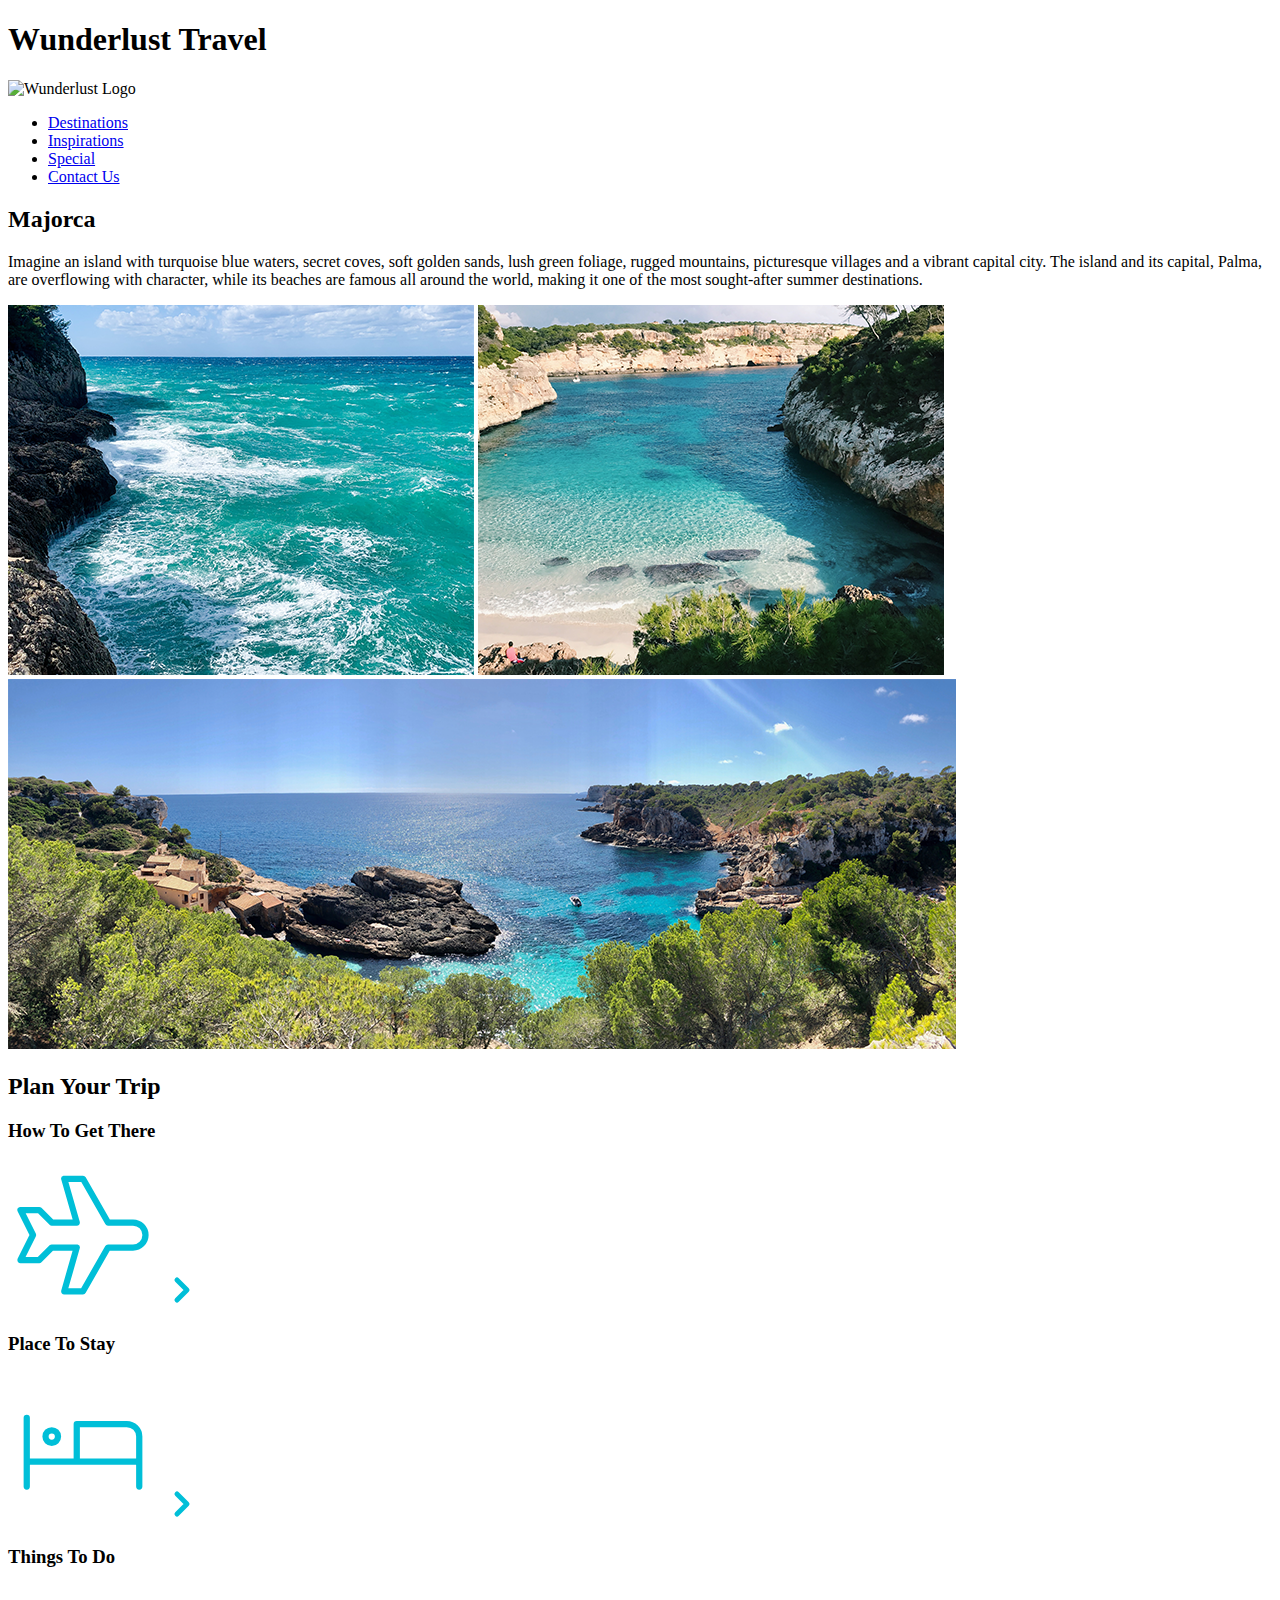
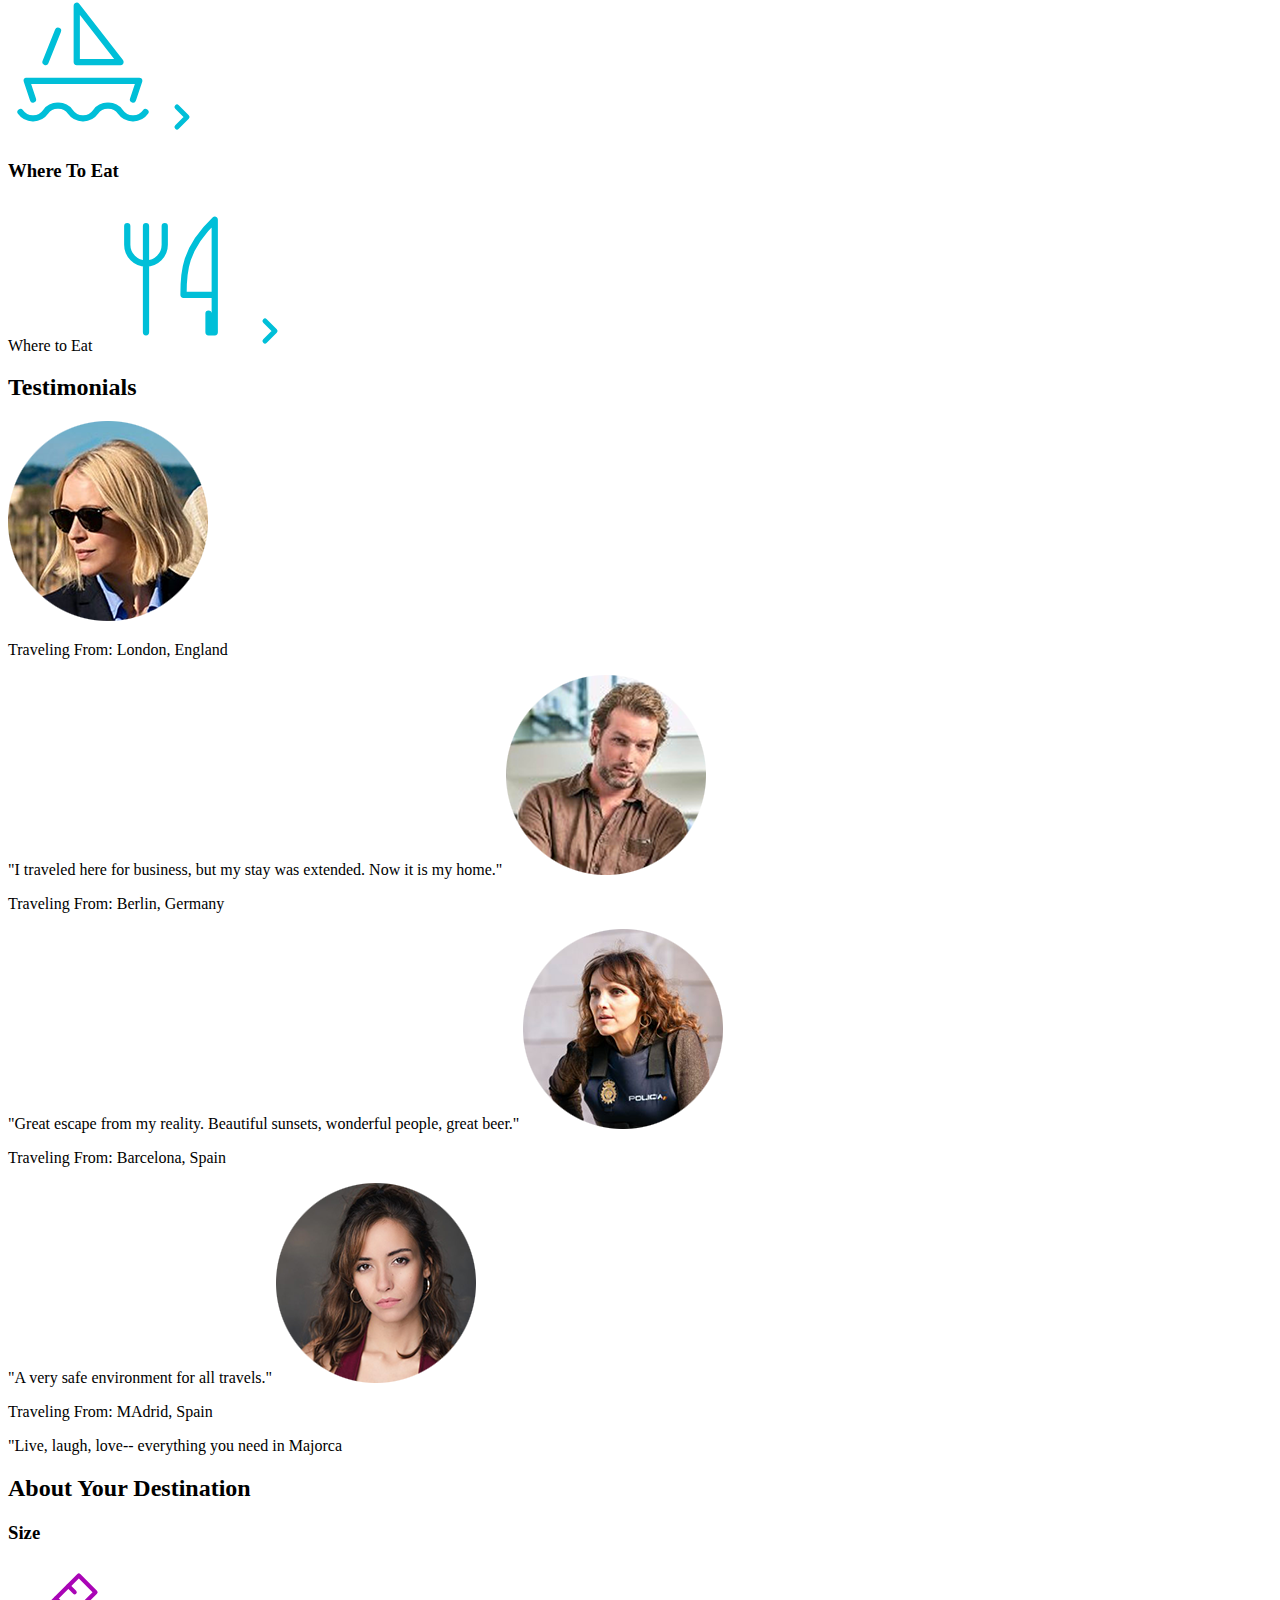
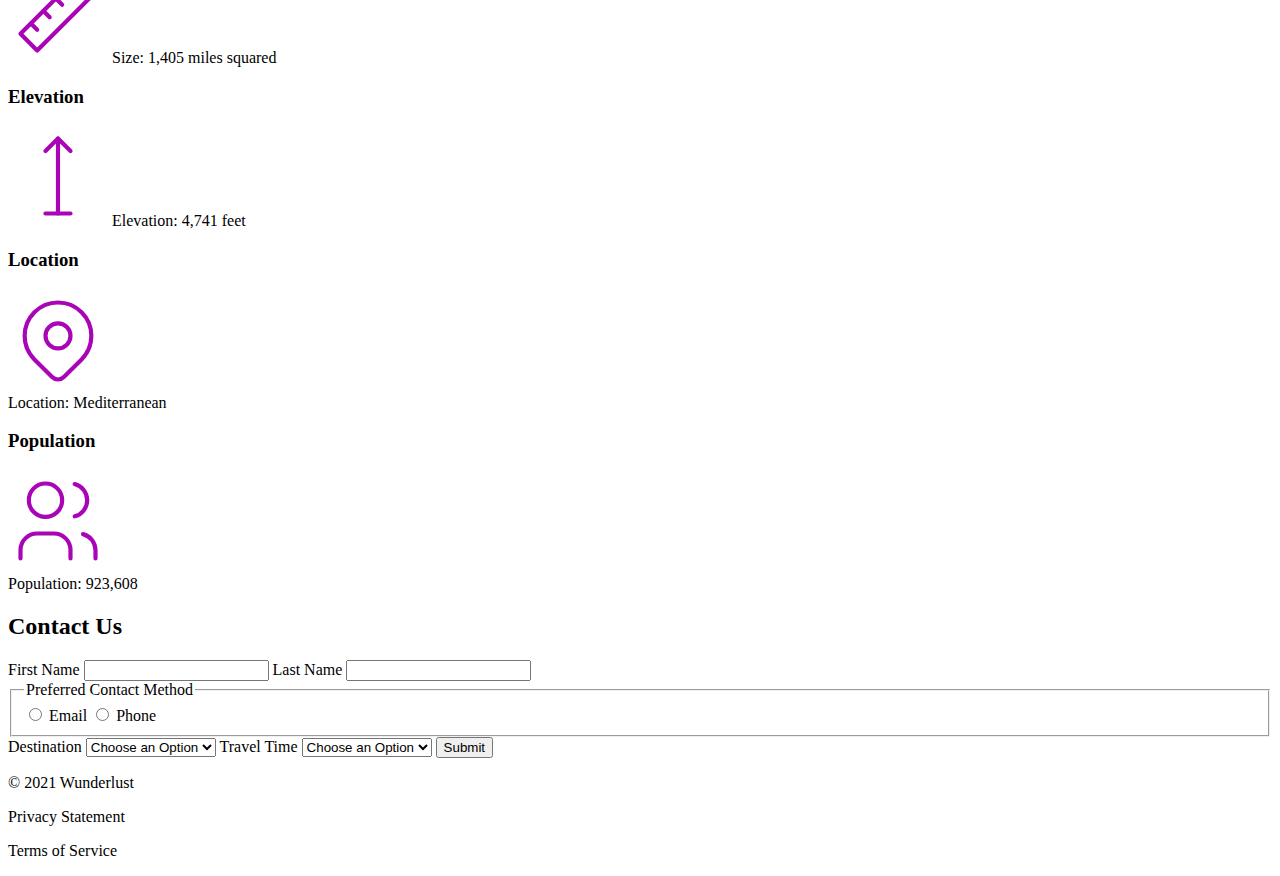
<file: index.html>
<!DOCTYPE html>
<html lang="en">
<head>
    <meta charset="UTF-8">
    <meta name="viewport" content="width=device-width, initial-scale=1.0">
    <meta http-equiv="X-UA-Compatible" content="ie=edge">
    <title>Wunderlust</title>
</head>
<body>
    <h1>Wunderlust Travel</h1>
    <img scr="/images/logo.png" alt="Wunderlust Logo" />
    <nav>
        <ul>
            <li><a href="#destinations">Destinations</a></li>
            <li><a href="#inspirations">Inspirations</a></li>
            <li><a href="#special">Special</a></li>
            <li><a href="#contactus">Contact Us</a></li>
        </ul>
    </nav>
    <section id="majorca">
        <h2>Majorca</h2>
        <p>Imagine an island with turquoise blue waters, secret coves, soft golden sands, lush green foliage, rugged mountains, picturesque villages and a vibrant capital city. The island and its capital, Palma, are overflowing with character, while its beaches are famous all around the world, making it one of the most sought-after summer destinations.</p>
        <img src="/images/majorca-waves.png" alt="Majorca Waves">
        <img src="/images/majorca-beach.png" alt="Majorca Beach">
        <img src="/images/majorca-cove.png" alt="Majorca Cover">
    </section>
    <h2>Plan Your Trip</h2>
    <section id="planTrip">
        <h3>How To Get There</h3>
        <svg xmlns="http://www.w3.org/2000/svg" class="icon icon-tabler icon-tabler-plane" width="150" height="150" viewBox="0 0 24 24" stroke-width="1" stroke="#00bfd8" fill="none" stroke-linecap="round" stroke-linejoin="round">
            <path stroke="none" d="M0 0h24v24H0z" fill="none"/>
            <path d="M16 10h4a2 2 0 0 1 0 4h-4l-4 7h-3l2 -7h-4l-2 2h-3l2 -4l-2 -4h3l2 2h4l-2 -7h3z" />
        </svg>
        <!--(href=”#”) (title=”Search for flights”)-->
        <svg xmlns="http://www.w3.org/2000/svg" class="icon icon-tabler icon-tabler-chevron-right" width="40" height="40" viewBox="0 0 24 24" stroke-width="3" stroke="#00bfd8" fill="none" stroke-linecap="round" stroke-linejoin="round">
            <path stroke="none" d="M0 0h24v24H0z" fill="none"/>
            <polyline points="9 6 15 12 9 18" />
        </svg>
        <h3>Place To Stay</h3>
        <svg xmlns="http://www.w3.org/2000/svg" class="icon icon-tabler icon-tabler-bed" width="150" height="150" viewBox="0 0 24 24" stroke-width="1" stroke="#00bfd8" fill="none" stroke-linecap="round" stroke-linejoin="round">
            <path stroke="none" d="M0 0h24v24H0z" fill="none"/>
            <path d="M3 7v11m0 -4h18m0 4v-8a2 2 0 0 0 -2 -2h-8v6" />
            <circle cx="7" cy="10" r="1" />
        </svg>
        <!--(href=”#”) (title=”Search for Hotels”)-->
        <svg xmlns="http://www.w3.org/2000/svg" class="icon icon-tabler icon-tabler-chevron-right" width="40" height="40" viewBox="0 0 24 24" stroke-width="3" stroke="#00bfd8" fill="none" stroke-linecap="round" stroke-linejoin="round">
            <path stroke="none" d="M0 0h24v24H0z" fill="none"/>
            <polyline points="9 6 15 12 9 18" />
        </svg>          
        <h3>Things To Do</h3>
        <svg xmlns="http://www.w3.org/2000/svg" class="icon icon-tabler icon-tabler-sailboat" width="150" height="150" viewBox="0 0 24 24" stroke-width="1" stroke="#00bfd8" fill="none" stroke-linecap="round" stroke-linejoin="round">
            <path stroke="none" d="M0 0h24v24H0z" fill="none"/>
            <path d="M2 20a2.4 2.4 0 0 0 2 1a2.4 2.4 0 0 0 2 -1a2.4 2.4 0 0 1 2 -1a2.4 2.4 0 0 1 2 1a2.4 2.4 0 0 0 2 1a2.4 2.4 0 0 0 2 -1a2.4 2.4 0 0 1 2 -1a2.4 2.4 0 0 1 2 1a2.4 2.4 0 0 0 2 1a2.4 2.4 0 0 0 2 -1" />
            <path d="M4 18l-1 -3h18l-1 3" />
            <path d="M11 12h7l-7 -9v9" />
            <line x1="8" y1="7" x2="6" y2="12" />
        </svg>
        <!--(href=”#”) (title=”Search for Activities”)-->
        <svg xmlns="http://www.w3.org/2000/svg" class="icon icon-tabler icon-tabler-chevron-right" width="40" height="40" viewBox="0 0 24 24" stroke-width="3" stroke="#00bfd8" fill="none" stroke-linecap="round" stroke-linejoin="round">
            <path stroke="none" d="M0 0h24v24H0z" fill="none"/>
            <polyline points="9 6 15 12 9 18" />
        </svg>
        <h3>Where To Eat</h3>
        Where to Eat
        <svg xmlns="http://www.w3.org/2000/svg" class="icon icon-tabler icon-tabler-tools-kitchen-2" width="150" height="150" viewBox="0 0 24 24" stroke-width="1" stroke="#00bfd8" fill="none" stroke-linecap="round" stroke-linejoin="round">
            <path stroke="none" d="M0 0h24v24H0z" fill="none"/>
            <path d="M19 3v12h-5c-.023 -3.681 .184 -7.406 5 -12zm0 12v6h-1v-3m-10 -14v17m-3 -17v3a3 3 0 1 0 6 0v-3" />
        </svg>
        <!--(href=”#”) (title=”Search for Restaurants”) -->
        <svg xmlns="http://www.w3.org/2000/svg" class="icon icon-tabler icon-tabler-chevron-right" width="40" height="40" viewBox="0 0 24 24" stroke-width="3" stroke="#00bfd8" fill="none" stroke-linecap="round" stroke-linejoin="round">
            <path stroke="none" d="M0 0h24v24H0z" fill="none"/>
            <polyline points="9 6 15 12 9 18" />
        </svg>
    </section>
    <h2>Testimonials</h2>
    <section id="testimonial">
        <img src="/images/miranda-blake.png" alt="Miranda Blake">
        <p>Traveling From: London, England</p>
        <quote>"I traveled here for business, but my stay was extended. Now it is my home."</quote>
        <img src="/images/max-winter.png" alt="Max Winter">
        <p>Traveling From: Berlin, Germany</p>
        <quote>"Great escape from my reality. Beautiful sunsets, wonderful people, great beer."</quote>
        <img src="/images/ines-villegoes.png" alt="Ines Villegoes">
        <p>Traveling From: Barcelona, Spain</p>
        <qoute>"A very safe environment for all travels."</qoute>
        <img src="/images/carmen-lorenzo.png" alt="Carmen Lorenzo">
        <p>Traveling From: MAdrid, Spain</p>
        <qoute>"Live, laugh, love-- everything you need in Majorca</qoute>
    </section>
    <h2>About Your Destination</h2>
    <section id="destination">
        <h3>Size</h3>
        <svg xmlns="http://www.w3.org/2000/svg" class="icon icon-tabler icon-tabler-ruler-2" width="100" height="100" viewBox="0 0 24 24" stroke-width="1" stroke="#a905b6" fill="none" stroke-linecap="round" stroke-linejoin="round">
            <path stroke="none" d="M0 0h24v24H0z" fill="none"/>
            <path d="M17 3l4 4l-14 14l-4 -4z" />
            <path d="M16 7l-1.5 -1.5" />
            <path d="M13 10l-1.5 -1.5" />
            <path d="M10 13l-1.5 -1.5" />
            <path d="M7 16l-1.5 -1.5" />
          </svg>
        <figcation>Size: 1,405 miles squared</figcation>
        <h3>Elevation</h3>
        <svg xmlns="http://www.w3.org/2000/svg" class="icon icon-tabler icon-tabler-arrow-top-bar" width="100" height="100" viewBox="0 0 24 24" stroke-width="1" stroke="#a905b6" fill="none" stroke-linecap="round" stroke-linejoin="round">
            <path stroke="none" d="M0 0h24v24H0z" fill="none"/>
            <line x1="12" y1="21" x2="12" y2="3" />
            <path d="M15 6l-3 -3l-3 3" />
            <line x1="9" y1="21" x2="15" y2="21" />
          </svg>
        <figcation>Elevation: 4,741 feet</figcation>          
        <H3>Location</H3>
        <svg xmlns="http://www.w3.org/2000/svg" class="icon icon-tabler icon-tabler-map-pin" width="100" height="100" viewBox="0 0 24 24" stroke-width="1" stroke="#a905b6" fill="none" stroke-linecap="round" stroke-linejoin="round">
            <path stroke="none" d="M0 0h24v24H0z" fill="none"/>
            <circle cx="12" cy="11" r="3" />
            <path d="M17.657 16.657l-4.243 4.243a2 2 0 0 1 -2.827 0l-4.244 -4.243a8 8 0 1 1 11.314 0z" />
          </svg>
        <figcaption>Location: Mediterranean</figcaption>
        <h3>Population</h3>
        <svg xmlns="http://www.w3.org/2000/svg" class="icon icon-tabler icon-tabler-users" width="100" height="100" viewBox="0 0 24 24" stroke-width="1" stroke="#a905b6" fill="none" stroke-linecap="round" stroke-linejoin="round">
            <path stroke="none" d="M0 0h24v24H0z" fill="none"/>
            <circle cx="9" cy="7" r="4" />
            <path d="M3 21v-2a4 4 0 0 1 4 -4h4a4 4 0 0 1 4 4v2" />
            <path d="M16 3.13a4 4 0 0 1 0 7.75" />
            <path d="M21 21v-2a4 4 0 0 0 -3 -3.85" />
          </svg>
        <figcaption>Population: 923,608</figcaption>
    </section>
    <section id="contactForm">
        <h2>Contact Us</h2>
        <form action="/action_page.php">
            <label for="firstName">First Name</label>
            <input type="text" id="firstName" name="firstName" required>
            <label for="lastName">Last Name</label>
            <input type="text" id="lastName" name="lastName" required>
            <fieldset>
                <legend>Preferred Contact Method</legend>
                <input type="radio" id="methodEmail" name="methodEmail" value="Email" required>
                <label for="methodEmail">Email</label>
                <input type="radio" id="methodPhone" name="methodPhone" value="Phone" required>
                <label for="methodPhone">Phone</label>
            </fieldset>
            <label for="selectDestination">Destination</label>
            <select id="selectDestination" name="selectDestination" placeholder="Select">
                <option value="">Choose an Option</option>
                <option value="barcelona">Barcelona</option>
                <option value="granada">Granada</option>
                <option value="ibiza">Ibiza</option>
                <option value="madrid">Madrid</option>
                <option value="majorcac">Majorca</option>
                <option value="seville">Seville</option>
                <option value="tenerife">Tenerife</option>
                <option value="valencia">Valencia</option>
            </select>
            <label for="travelTime">Travel Time</label>
            <select id="travelTime" name="travelTime" placeholder="Select">
                <option value="">Choose an Option</option>
                <option value="fall">Fall</option>
                <option value="winter">Winter</option>
                <option value="spring">Spring</option>
                <option value="summer">Summer</option>
                <option  value="flexible">Flexible</option>
            </select>
            <input type="submit" value="Submit">  
        </form>
    </section>
</body>
<footer>
    <p>&copy; 2021 Wunderlust</p>
    <p>Privacy Statement</p>
    <p>Terms of Service</p>
</footer>
</html>
</file>
